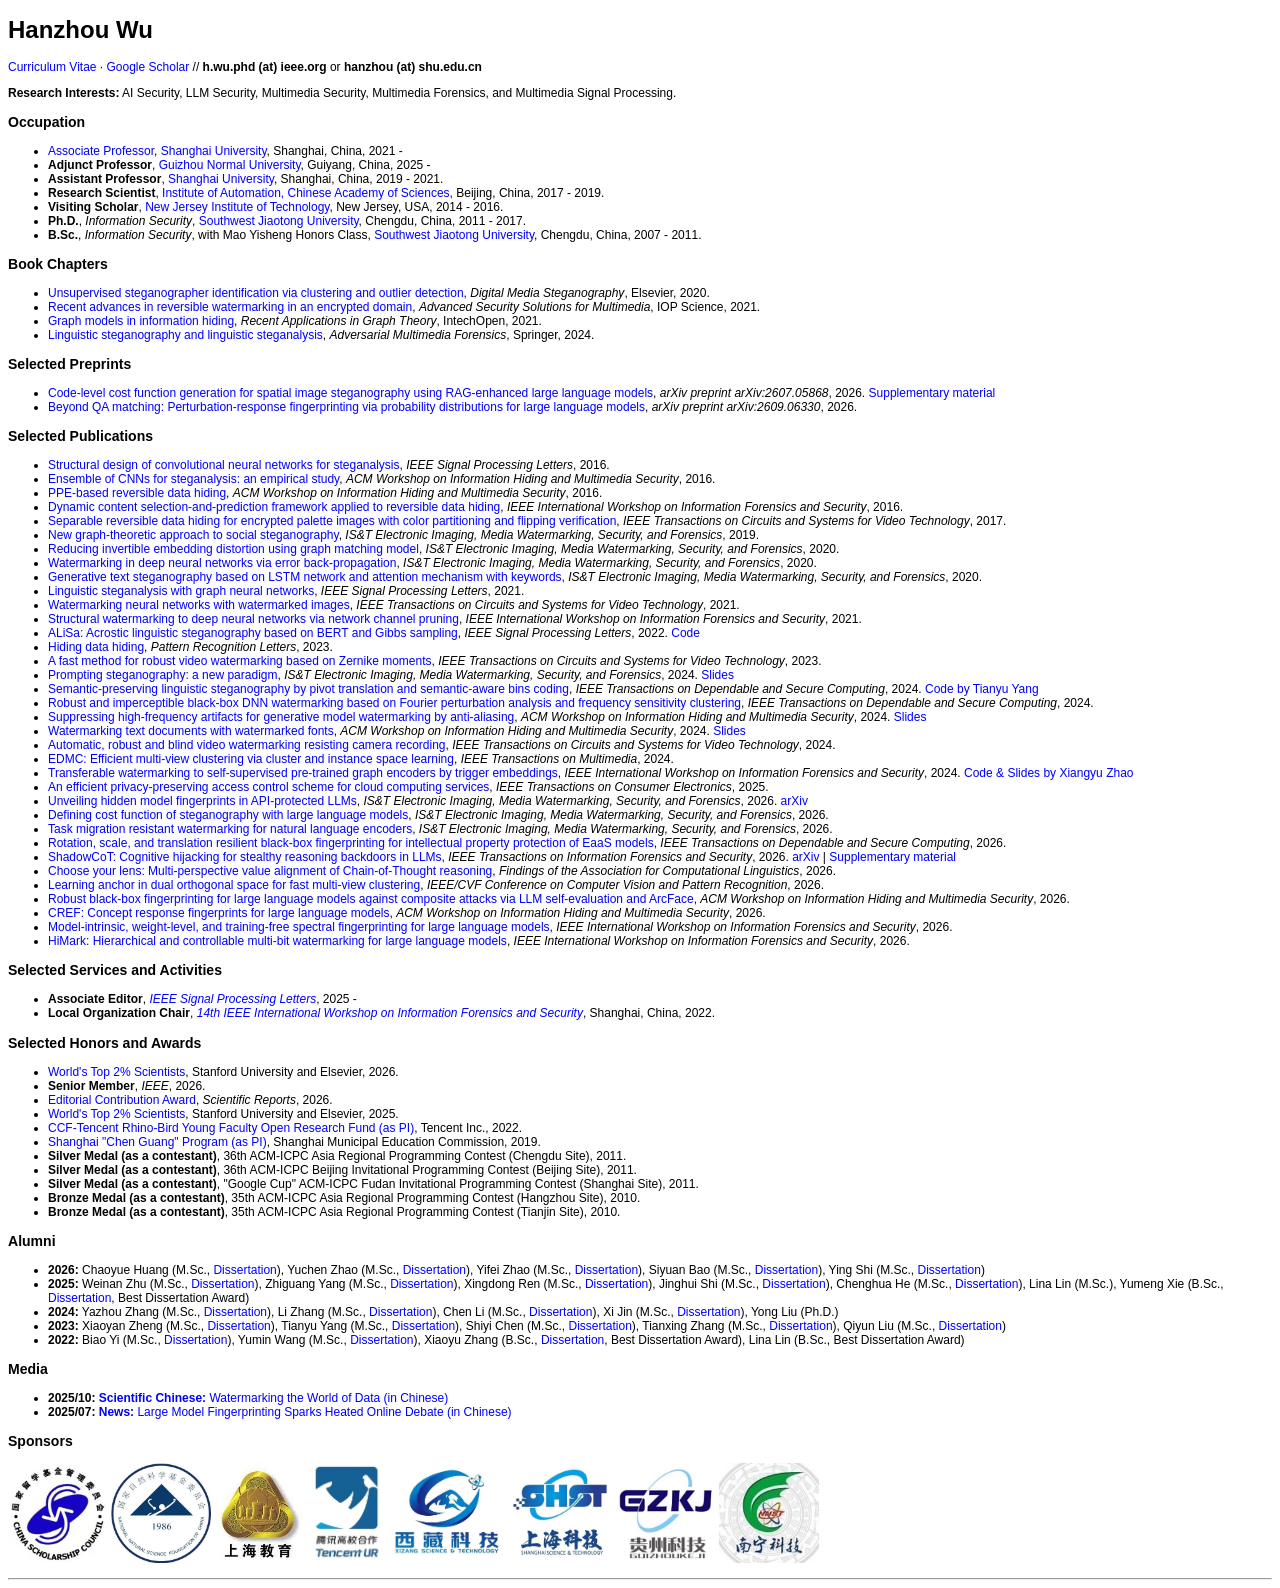
<file: index.html>
<!DOCTYPE HTML PUBLIC "-//W3C//DTD HTML 4.0//EN">
<html>
<head>
    <meta http-equiv="Content-Type" content="text/html; charset=utf-8">
	<meta name="keywords" content="Han-Zhou Wu,Hanzhou Wu,Hanzhou,H. Wu">
    <title>Hanzhou Wu</title>
</head>
<STYLE TYPE="text/css">
    body { font-family: arial, verdana, sans-serif, times; font-size: 9pt; }
</STYLE>
<body>
<h1>Hanzhou Wu</h1>
<p><a href="./Hanzhou_WU_CV.pdf" style="text-decoration:none;color:#0000FF;" target="_blank">Curriculum Vitae</a> &#183; <a href="https://scholar.google.com/citations?hl=en&user=IdiF7M0AAAAJ" style="text-decoration:none;color:#0000FF;" target="_blank">Google Scholar</a> // <b>h.wu.phd (at) ieee.org</b> or <b>hanzhou (at) shu.edu.cn</b></p>
<p><b>Research Interests:</b> AI Security, LLM Security, Multimedia Security, Multimedia Forensics, and Multimedia Signal Processing.</p>
<p>
<h3>Occupation</h3>
<ul>
	<li><a href="https://scie-ie.shu.edu.cn/info/1078/1172.htm" style="text-decoration:none;color:#0000FF;" target="_blank">Associate Professor</a>, <a href="https://www.shu.edu.cn/" style="text-decoration:none;color:#0000FF;" target="_blank">Shanghai University</a>, Shanghai, China, 2021 - </li>
	<li><b>Adjunct Professor</b>, <a href="https://www.gznu.edu.cn/" style="text-decoration:none;color:#0000FF;" target="_blank">Guizhou Normal University</a>, Guiyang, China, 2025 - </li>
	<li><b>Assistant Professor</b>, <a href="https://www.shu.edu.cn/" style="text-decoration:none;color:#0000FF;" target="_blank">Shanghai University</a>, Shanghai, China, 2019 - 2021.</li>
	<li><b>Research Scientist</b>, <a href="http://www.ia.cas.cn/" style="text-decoration:none;color:#0000FF;" target="_blank">Institute of Automation, Chinese Academy of Sciences</a>, Beijing, China, 2017 - 2019.</li>
	<li><b>Visiting Scholar</b>, <a href="https://www.njit.edu/" style="text-decoration:none;color:#0000FF;" target="_blank">New Jersey Institute of Technology</a>, New Jersey, USA, 2014 - 2016.</li>
	<li><b>Ph.D.</b>, <i>Information Security</i>, <a href="https://www.swjtu.edu.cn/" style="text-decoration:none;color:#0000FF;" target="_blank">Southwest Jiaotong University</a>, Chengdu, China, 2011 - 2017.</li>
	<li><b>B.Sc.</b>, <i>Information Security</i>, with Mao Yisheng Honors Class, <a href="https://www.swjtu.edu.cn/" style="text-decoration:none;color:#0000FF;" target="_blank">Southwest Jiaotong University</a>, Chengdu, China, 2007 - 2011.</li>
</ul>
</p>
<p>
<h3>Book Chapters</h3>
<ul>
	<li><a href="https://www.sciencedirect.com/science/article/pii/B9780128194386000219" style="text-decoration:none;color:#0000FF;" target="_blank">Unsupervised steganographer identification via clustering and outlier detection</a>, <i>Digital Media Steganography</i>, Elsevier, 2020.</li>

	<li><a href="https://iopscience.iop.org/book/edit/978-0-7503-3735-9/chapter/bk978-0-7503-3735-9ch4" style="text-decoration:none;color:#0000FF;" target="_blank">Recent advances in reversible watermarking in an encrypted domain</a>, <i>Advanced Security Solutions for Multimedia</i>, IOP Science, 2021.</li>

	<li><a href="https://www.intechopen.com/chapters/77265" style="text-decoration:none;color:#0000FF;" target="_blank">Graph models in information hiding</a>, <i>Recent Applications in Graph Theory</i>, IntechOpen, 2021.</li>
	
	<li><a href="https://link.springer.com/chapter/10.1007/978-3-031-49803-9_7" style="text-decoration:none;color:#0000FF;" target="_blank">Linguistic steganography and linguistic steganalysis</a>, <i>Adversarial Multimedia Forensics</i>, Springer, 2024.</li>
</ul>
</p>
<p>
<h3>Selected Preprints</h3>
<ul>
	<li><a href="https://arxiv.org/abs/2607.05868" style="text-decoration:none;color:#0000FF;" target="_blank">Code-level cost function generation for spatial image steganography using RAG-enhanced large language models</a>, <i>arXiv preprint arXiv:2607.05868</i>, 2026. <a href="./RAG-LLM-Steganography-Supplementary-Material.pdf" style="text-decoration:none;color:#0000FF;" target="_blank">Supplementary material</a></li>

	<li><a href="https://arxiv.org/abs/2609.06330" style="text-decoration:none;color:#0000FF;" target="_blank">Beyond QA matching: Perturbation-response fingerprinting via probability distributions for large language models</a>, <i>arXiv preprint arXiv:2609.06330</i>, 2026.</li>
</ul>
</p>
<p>
<h3>Selected Publications</h3>
<ul>
	<li><a href="https://ieeexplore.ieee.org/abstract/document/7444146" style="text-decoration:none;color:#0000FF;" target="_blank">Structural design of convolutional neural networks for steganalysis</a>, <i>IEEE Signal Processing Letters</i>, 2016.</li>

	<li><a href="https://dl.acm.org/doi/10.1145/2909827.2930798" style="text-decoration:none;color:#0000FF;" target="_blank">Ensemble of CNNs for steganalysis: an empirical study</a>, <i>ACM Workshop on Information Hiding and Multimedia Security</i>, 2016.</li>

	<li><a href="https://dl.acm.org/doi/10.1145/2909827.2933196" style="text-decoration:none;color:#0000FF;" target="_blank">PPE-based reversible data hiding</a>, <i>ACM Workshop on Information Hiding and Multimedia Security</i>, 2016.</li>

	<li><a href="https://ieeexplore.ieee.org/abstract/document/7823903" style="text-decoration:none;color:#0000FF;" target="_blank">Dynamic content selection-and-prediction framework applied to reversible data hiding</a>, <i>IEEE International Workshop on Information Forensics and Security</i>, 2016.</li>

	<li><a href="https://ieeexplore.ieee.org/abstract/document/7457315/" style="text-decoration:none;color:#0000FF;" target="_blank">Separable reversible data hiding for encrypted palette images with color partitioning and flipping verification</a>, <i>IEEE Transactions on Circuits and Systems for Video Technology</i>, 2017.</li>

	<li><a href="./graphStego2019.pdf" style="text-decoration:none;color:#0000FF;" target="_blank">New graph-theoretic approach to social steganography</a>, <i>IS&T Electronic Imaging, Media Watermarking, Security, and Forensics</i>, 2019.</li>

	<li><a href="./graphRDH2020.pdf" style="text-decoration:none;color:#0000FF;" target="_blank">Reducing invertible embedding distortion using graph matching model</a>, <i>IS&T Electronic Imaging, Media Watermarking, Security, and Forensics</i>, 2020.</li>

	<li><a href="./dnnWatermarking2020.pdf" style="text-decoration:none;color:#0000FF;"target="_blank">Watermarking in deep neural networks via error back-propagation</a>, <i>IS&T Electronic Imaging, Media Watermarking, Security, and Forensics</i>, 2020.</li>

	<li><a href="./textStego2020.pdf" style="text-decoration:none;color:#0000FF;" target="_blank">Generative text steganography based on LSTM network and attention mechanism with keywords</a>, <i>IS&T Electronic Imaging, Media Watermarking, Security, and Forensics</i>, 2020.</li>
	
	<li><a href="https://ieeexplore.ieee.org/abstract/document/9364681/" style="text-decoration:none;color:#0000FF;" target="_blank">Linguistic steganalysis with graph neural networks</a>, <i>IEEE Signal Processing Letters</i>, 2021.</li>

	<li><a href="https://ieeexplore.ieee.org/abstract/document/9222304/" style="text-decoration:none;color:#0000FF;" target="_blank">Watermarking neural networks with watermarked images</a>, <i>IEEE Transactions on Circuits and Systems for Video Technology</i>, 2021.</li>

	<li><a href="https://ieeexplore.ieee.org/abstract/document/9648376/" style="text-decoration:none;color:#0000FF;" target="_blank">Structural watermarking to deep neural networks via network channel pruning</a>, <i>IEEE International Workshop on Information Forensics and Security</i>, 2021.</li>

	<li><a href="https://ieeexplore.ieee.org/abstract/document/9714779/" style="text-decoration:none;color:#0000FF;" target="_blank">ALiSa: Acrostic linguistic steganography based on BERT and Gibbs sampling</a>, <i>IEEE Signal Processing Letters</i>, 2022. <a href="./alisa_linguistic_steganography.py.txt" style="text-decoration:none;color:#0000FF;" target="_blank">Code</a></li>
	
	<li><a href="https://doi.org/10.1016/j.patrec.2022.12.008" style="text-decoration:none;color:#0000FF;" target="_blank">Hiding data hiding</a>, <i>Pattern Recognition Letters</i>, 2023.</li>
	
	<li><a href="https://ieeexplore.ieee.org/document/10139799" style="text-decoration:none;color:#0000FF;" target="_blank">A fast method for robust video watermarking based on Zernike moments</a>, <i>IEEE Transactions on Circuits and Systems for Video Technology</i>, 2023.</li>

	<li><a href="https://library.imaging.org/ei/articles/36/4/MWSF-338" style="text-decoration:none;color:#0000FF;" target="_blank">Prompting steganography: a new paradigm</a>, <i>IS&T Electronic Imaging, Media Watermarking, Security, and Forensics</i>, 2024. <a href="./PromptingSteganography-Hanzhou-Wu-EI2024.pdf" style="text-decoration:none;color:#0000FF;" target="_blank">Slides</a></li>

	<li><a href="https://doi.org/10.1109/TDSC.2023.3247493" style="text-decoration:none;color:#0000FF;" target="_blank">Semantic-preserving linguistic steganography by pivot translation and semantic-aware bins coding</a>, <i>IEEE Transactions on Dependable and Secure Computing</i>, 2024. <a href="./SaBins.zip" style="text-decoration:none;color:#0000FF;" target="_blank">Code by Tianyu Yang</a></li>
	
	<li><a href="https://ieeexplore.ieee.org/document/10488715" style="text-decoration:none;color:#0000FF;" target="_blank">Robust and imperceptible black-box DNN watermarking based on Fourier perturbation analysis and frequency sensitivity clustering</a>, <i>IEEE Transactions on Dependable and Secure Computing</i>, 2024.</li>

	<li><a href="https://dl.acm.org/doi/abs/10.1145/3658664.3659634" style="text-decoration:none;color:#0000FF;" target="_blank">Suppressing high-frequency artifacts for generative model watermarking by anti-aliasing</a>, <i>ACM Workshop on Information Hiding and Multimedia Security</i>, 2024. <a href="./ModelWatermarking-Hanzhou-Wu-IH2024.pdf" style="text-decoration:none;color:#0000FF;" target="_blank">Slides</a></li>

	<li><a href="https://dl.acm.org/doi/abs/10.1145/3658664.3659640" style="text-decoration:none;color:#0000FF;" target="_blank">Watermarking text documents with watermarked fonts</a>, <i>ACM Workshop on Information Hiding and Multimedia Security</i>, 2024. <a href="./DocumentWatermarking-Hanzhou-Wu-IH2024.pdf" style="text-decoration:none;color:#0000FF;" target="_blank">Slides</a></li>

	<li><a href="https://ieeexplore.ieee.org/document/10644044" style="text-decoration:none;color:#0000FF;" target="_blank">Automatic, robust and blind video watermarking resisting camera recording</a>, <i>IEEE Transactions on Circuits and Systems for Video Technology</i>, 2024.</li>

	<li><a href="https://ieeexplore.ieee.org/document/10313114" style="text-decoration:none;color:#0000FF;" target="_blank">EDMC: Efficient multi-view clustering via cluster and instance space learning</a>, <i>IEEE Transactions on Multimedia</i>, 2024.</li>
	
	<li><a href="https://arxiv.org/abs/2406.13177" style="text-decoration:none;color:#0000FF;" target="_blank">Transferable watermarking to self-supervised pre-trained graph encoders by trigger embeddings</a>, <i>IEEE International Workshop on Information Forensics and Security</i>, 2024. <a href="https://github.com/xyzhao0116/Watermarking-GSSL-main/" style="text-decoration:none;color:#0000FF;" target="_blank">Code &</a> <a href="./GSSL-Watermarking-Hanzhou-Wu-WIFS24.pdf" style="text-decoration:none;color:#0000FF;" target="_blank">Slides by Xiangyu Zhao</a></li>

	<li><a href="https://ieeexplore.ieee.org/abstract/document/10855463" style="text-decoration:none;color:#0000FF;" target="_blank">An efficient privacy-preserving access control scheme for cloud computing services</a>, <i>IEEE Transactions on Consumer Electronics</i>, 2025.</li>
	
	<li><a href="https://library.imaging.org/ei/articles/38/4/MWSF-309" style="text-decoration:none;color:#0000FF;" target="_blank">Unveiling hidden model fingerprints in API-protected LLMs</a>, <i>IS&T Electronic Imaging, Media Watermarking, Security, and Forensics</i>, 2026. <a href="https://arxiv.org/abs/2407.01235" style="text-decoration:none;color:#0000FF;" target="_blank">arXiv</a></li>

	<li><a href="https://library.imaging.org/ei/articles/38/4/MWSF-307" style="text-decoration:none;color:#0000FF;" target="_blank">Defining cost function of steganography with large language models</a>, <i>IS&T Electronic Imaging, Media Watermarking, Security, and Forensics</i>, 2026.</li>

	<li><a href="https://library.imaging.org/ei/articles/38/4/MWSF-308" style="text-decoration:none;color:#0000FF;" target="_blank">Task migration resistant watermarking for natural language encoders</a>, <i>IS&T Electronic Imaging, Media Watermarking, Security, and Forensics</i>, 2026.</li>

	<li><a href="https://ieeexplore.ieee.org/document/11471061" style="text-decoration:none;color:#0000FF;" target="_blank">Rotation, scale, and translation resilient black-box fingerprinting for intellectual property protection of EaaS models</a>, <i>IEEE Transactions on Dependable and Secure Computing</i>, 2026.</li>

	<li><a href="https://ieeexplore.ieee.org/document/11495247" style="text-decoration:none;color:#0000FF;" target="_blank">ShadowCoT: Cognitive hijacking for stealthy reasoning backdoors in LLMs</a>, <i>IEEE Transactions on Information Forensics and Security</i>, 2026. <a href="https://arxiv.org/abs/2504.05605" style="text-decoration:none;color:#0000FF;" target="_blank">arXiv</a> | <a href="./ShadowCoT-Supplementary.pdf" style="text-decoration:none;color:#0000FF;" target="_blank">Supplementary material</a></li>

	<li><a href="https://aclanthology.org/2026.findings-acl.2075/" style="text-decoration:none;color:#0000FF;" target="_blank">Choose your lens: Multi-perspective value alignment of Chain-of-Thought reasoning</a>, <i>Findings of the Association for Computational Linguistics</i>, 2026.</li>

	<li><a href="https://openaccess.thecvf.com/content/CVPR2026/html/Qin_Learning_Anchor_in_Dual_Orthogonal_Space_for_Fast_Multi-view_Clustering_CVPR_2026_paper.html" style="text-decoration:none;color:#0000FF;" target="_blank">Learning anchor in dual orthogonal space for fast multi-view clustering</a>, <i>IEEE/CVF Conference on Computer Vision and Pattern Recognition</i>, 2026.</li>

	<li><a href="https://dl.acm.org/doi/10.1145/3785353.3815086" style="text-decoration:none;color:#0000FF;" target="_blank">Robust black-box fingerprinting for large language models against composite attacks via LLM self-evaluation and ArcFace</a>, <i>ACM Workshop on Information Hiding and Multimedia Security</i>, 2026.</li>

	<li><a href="https://dl.acm.org/doi/10.1145/3785353.3815084" style="text-decoration:none;color:#0000FF;" target="_blank">CREF: Concept response fingerprints for large language models</a>, <i>ACM Workshop on Information Hiding and Multimedia Security</i>, 2026.</li>

	<li><a href="https://arxiv.org/abs/2610.30626" style="text-decoration:none;color:#0000FF;" target="_blank">Model-intrinsic, weight-level, and training-free spectral fingerprinting for large language models</a>, <i>IEEE International Workshop on Information Forensics and Security</i>, 2026.</li>

	<li><a href="https://arxiv.org/abs/2610.30601" style="text-decoration:none;color:#0000FF;" target="_blank">HiMark: Hierarchical and controllable multi-bit watermarking for large language models</a>, <i>IEEE International Workshop on Information Forensics and Security</i>, 2026.</li>
</ul>
</p>
<p>
<h3>Selected Services and Activities</h3>
<ul>
	<li><b>Associate Editor</b>, <a href="https://ieeexplore.ieee.org/xpl/RecentIssue.jsp?punumber=97" style="text-decoration:none;color:#0000FF;" target="_blank"><i>IEEE Signal Processing Letters</i></a>, 2025 -</li>
	
	<li><b>Local Organization Chair</b>, <a href="./WIFS2022CFP.pdf" style="text-decoration:none;color:#0000FF;" target="_blank"><i>14th IEEE International Workshop on Information Forensics and Security</i></a>, Shanghai, China, 2022.</li>
</ul>
</p>
<p>
<h3>Selected Honors and Awards</h3>
<ul>
	<li><a href="./Top2026.pdf" style="text-decoration:none;color:#0000FF;" target="_blank">World's Top 2% Scientists</a>, Stanford University and Elsevier, 2026.</li>
		
	<li><b>Senior Member</b>, <i>IEEE</i>, 2026.</li>
	
	<li><a href="./EoD2026_Awards-2939.pdf" style="text-decoration:none;color:#0000FF;" target="_blank">Editorial Contribution Award</a>, <i>Scientific Reports</i>, 2026.</li>
	
	<li><a href="./Top2025.pdf" style="text-decoration:none;color:#0000FF;" target="_blank">World's Top 2% Scientists</a>, Stanford University and Elsevier, 2025.</li>
	
	<li><a href="https://www.ccf.org.cn/Collaboration/Enterprise_Fund/News/tx/2022-09-22/774156.shtml" style="text-decoration:none;color:#0000FF;" target="_blank">CCF-Tencent Rhino-Bird Young Faculty Open Research Fund (as PI)</a>, Tencent Inc., 2022.</li>
	
	<li><a href="http://www.shedf.org.cn/html/chenguangjihua_jianjie.html" style="text-decoration:none;color:#0000FF;" target="_blank">Shanghai "Chen Guang" Program (as PI)</a>, Shanghai Municipal Education Commission, 2019.</li>
	
	<li><b>Silver Medal (as a contestant)</b>, 36th ACM-ICPC Asia Regional Programming Contest (Chengdu Site), 2011.</li>

	<li><b>Silver Medal (as a contestant)</b>, 36th ACM-ICPC Beijing Invitational Programming Contest (Beijing Site), 2011.</li>

	<li><b>Silver Medal (as a contestant)</b>, "Google Cup" ACM-ICPC Fudan Invitational Programming Contest (Shanghai Site), 2011.</li>

	<li><b>Bronze Medal (as a contestant)</b>, 35th ACM-ICPC Asia Regional Programming Contest (Hangzhou Site), 2010.</li>

	<li><b>Bronze Medal (as a contestant)</b>, 35th ACM-ICPC Asia Regional Programming Contest (Tianjin Site), 2010.</li>
</ul>
</p>
<p>
<h3>Alumni</h3>
<ul>
	<li><b>2026:</b> Chaoyue Huang (M.Sc., <a href="./CYHuang-2026-MSc.pdf" style="text-decoration:none;color:#0000FF;" target="_blank">Dissertation</a>), Yuchen Zhao (M.Sc., <a href="./YCZhao-2026-MSc.pdf" style="text-decoration:none;color:#0000FF;" target="_blank">Dissertation</a>), Yifei Zhao (M.Sc., <a href="./YFZhao-2026-MSc.pdf" style="text-decoration:none;color:#0000FF;" target="_blank">Dissertation</a>), Siyuan Bao (M.Sc., <a href="./SYBao-2026-MSc.pdf" style="text-decoration:none;color:#0000FF;" target="_blank">Dissertation</a>), Ying Shi (M.Sc., <a href="./YShi-2026-MSc.pdf" style="text-decoration:none;color:#0000FF;" target="_blank">Dissertation</a>)</li>
	<li><b>2025:</b> Weinan Zhu (M.Sc., <a href="./WNZhu-2025-MSc.pdf" style="text-decoration:none;color:#0000FF;" target="_blank">Dissertation</a>), Zhiguang Yang (M.Sc., <a href="./ZGYang-2025-MSc.pdf" style="text-decoration:none;color:#0000FF;" target="_blank">Dissertation</a>), Xingdong Ren (M.Sc., <a href="./XDRen-2025-MSc.pdf" style="text-decoration:none;color:#0000FF;" target="_blank">Dissertation</a>), Jinghui Shi (M.Sc., <a href="./JHShi-2025-MSc.pdf" style="text-decoration:none;color:#0000FF;" target="_blank">Dissertation</a>), Chenghua He (M.Sc., <a href="./CHHe-2025-MSc.pdf" style="text-decoration:none;color:#0000FF;" target="_blank">Dissertation</a>), Lina Lin (M.Sc.), Yumeng Xie (B.Sc., <a href="./YMXie-2025-BSc.pdf" style="text-decoration:none;color:#0000FF;" target="_blank">Dissertation</a>, Best Dissertation Award)</li>
	<li><b>2024:</b> Yazhou Zhang (M.Sc., <a href="./YZZhang-2024-MSc.pdf" style="text-decoration:none;color:#0000FF;" target="_blank">Dissertation</a>), Li Zhang (M.Sc., <a href="./LZhang-2024-MSc.pdf" style="text-decoration:none;color:#0000FF;" target="_blank">Dissertation</a>), Chen Li (M.Sc., <a href="./CLi-2024-MSc.pdf" style="text-decoration:none;color:#0000FF;" target="_blank">Dissertation</a>), Xi Jin (M.Sc., <a href="./XJin-2024-MSc.pdf" style="text-decoration:none;color:#0000FF;" target="_blank">Dissertation</a>), Yong Liu (Ph.D.)</li>
	<li><b>2023:</b> Xiaoyan Zheng (M.Sc., <a href="./XYZheng-2023-MSc.pdf" style="text-decoration:none;color:#0000FF;" target="_blank">Dissertation</a>), Tianyu Yang (M.Sc., <a href="./TYYang-2023-MSc.pdf" style="text-decoration:none;color:#0000FF;" target="_blank">Dissertation</a>), Shiyi Chen (M.Sc., <a href="./SYChen-2023-MSc.pdf" style="text-decoration:none;color:#0000FF;" target="_blank">Dissertation</a>), Tianxing Zhang (M.Sc., <a href="./TXZhang-2023-MSc.pdf" style="text-decoration:none;color:#0000FF;" target="_blank">Dissertation</a>), Qiyun Liu (M.Sc., <a href="./QYLiu-2023-MSc.pdf" style="text-decoration:none;color:#0000FF;" target="_blank">Dissertation</a>)</li>
	<li><b>2022:</b> Biao Yi (M.Sc., <a href="./BYi-2022-MSc.pdf" style="text-decoration:none;color:#0000FF;" target="_blank">Dissertation</a>), Yumin Wang (M.Sc., <a href="./YMWang-2022-MSc.pdf" style="text-decoration:none;color:#0000FF;" target="_blank">Dissertation</a>), Xiaoyu Zhang (B.Sc., <a href="./XYZhang-2022-BSc.pdf" style="text-decoration:none;color:#0000FF;" target="_blank">Dissertation</a>, Best Dissertation Award), Lina Lin (B.Sc., Best Dissertation Award)</li>
</ul>
</p>
<p>
<h3>Media</h3>
<ul>
	<li><b>2025/10:</b> <a href="./Hanzhou-Wu-Scientific-Chinese-2025.pdf" style="text-decoration:none;color:#0000FF;" target="_blank"><b>Scientific Chinese:</b> Watermarking the World of Data (in Chinese)</a></li>
	<li><b>2025/07:</b> <a href="https://www.163.com/dy/article/K3L8HEBP0511D6RL.html" style="text-decoration:none;color:#0000FF;" target="_blank"><b>News:</b> Large Model Fingerprinting Sparks Heated Online Debate (in Chinese)</a></li>
</ul>
</p>
<p>
<h3>Sponsors</h3>
<img src="CSC.jpg" height="100">
<img src="NSFC.jpg" height="100"> 
<img src="SHMEC.jpg" height="100"> 
<img src="Tencent.jpg" height="100">
<img src="Xizang2.jpg" height="100">
<img src="SHST.jpg" height="100">
<img src="Guizhou.jpg" height="100">
<img src="Nanning.jpg" height="100">
</p>
<hr>
</body>
</html>
</file>
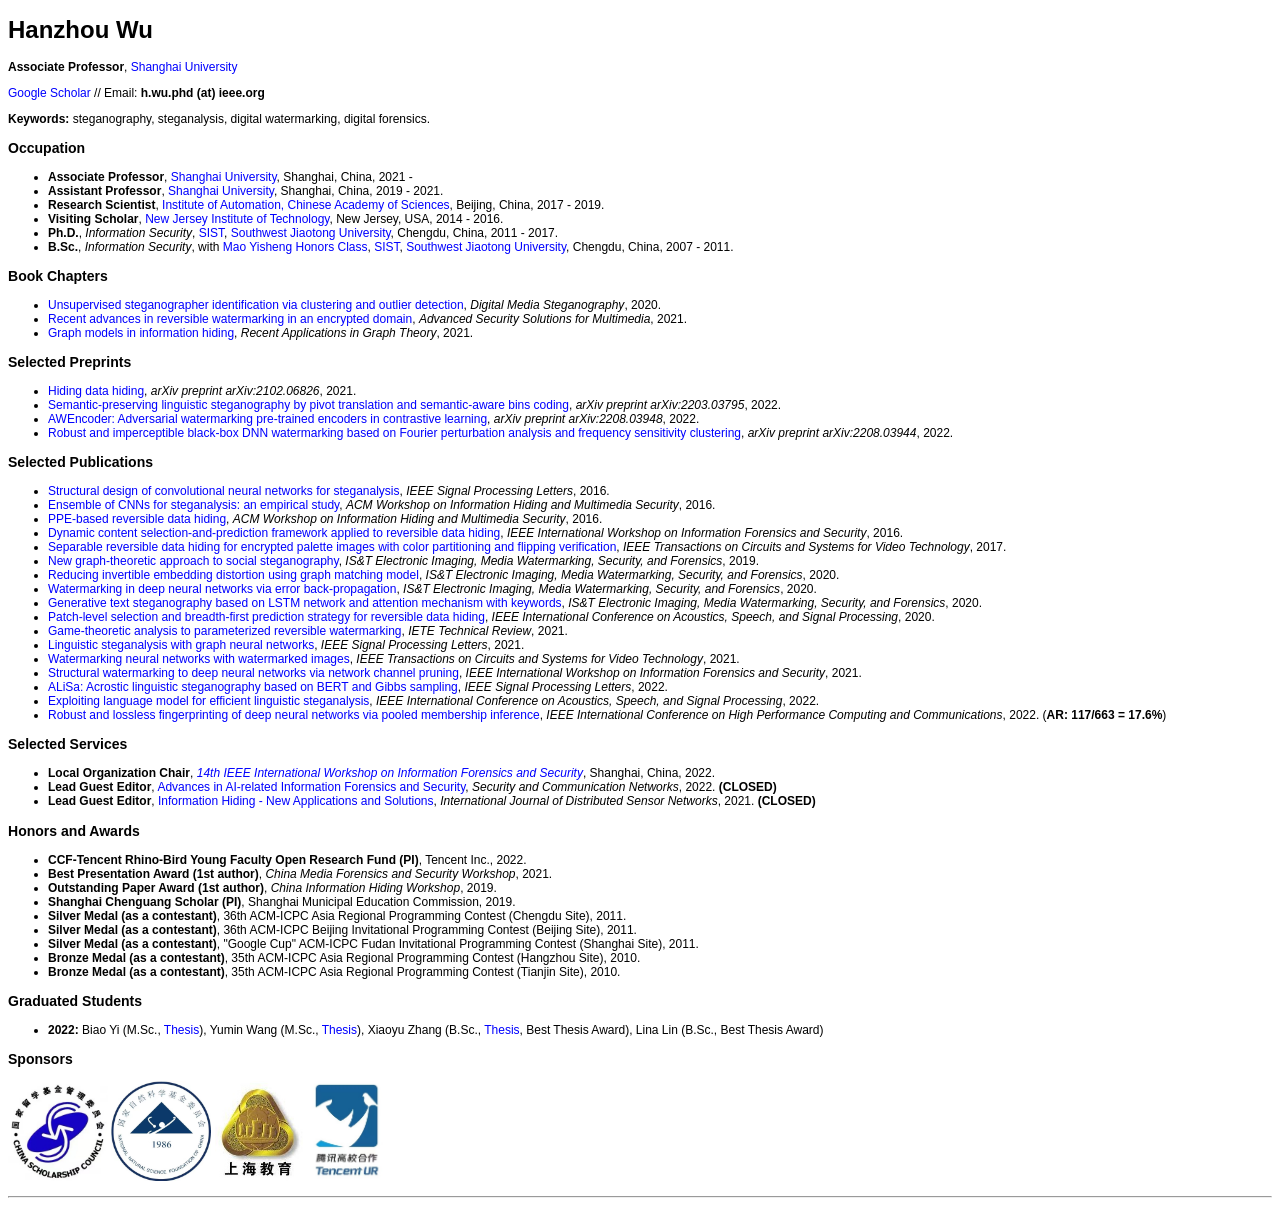
<file: index2.html>
<!DOCTYPE HTML PUBLIC "-//W3C//DTD HTML 4.0//EN">
<html>
<head>
    <meta http-equiv="Content-Type" content="text/html; charset=utf-8">
	<meta name="keywords" content="Han-Zhou Wu,Hanzhou Wu,Hanzhou,H. Wu">
    <title>Hanzhou Wu</title>
</head>
<STYLE TYPE="text/css">
    body { font-family: arial, verdana, sans-serif, times; font-size: 9pt; }
</STYLE>
<body>
<h1>Hanzhou Wu</h1>
<p><b>Associate Professor</b>, <a href="https://www.shu.edu.cn/" style="text-decoration:none;color:#0000FF;" target="_blank">Shanghai University</a></p>
<p><a href="https://scholar.google.com/citations?user=IdiF7M0AAAAJ&hl=en" style="text-decoration:none;color:#0000FF;" target="_blank">Google Scholar</a> // Email: <b>h.wu.phd (at) ieee.org</b></p>
<p><b>Keywords:</b> steganography, steganalysis, digital watermarking, digital forensics.</p>
<h3>Occupation</h3>
<ul>
	<li><b>Associate Professor</b>, <a href="https://www.shu.edu.cn/" style="text-decoration:none;color:#0000FF;" target="_blank">Shanghai University</a>, Shanghai, China, 2021 - </li>
	<li><b>Assistant Professor</b>, <a href="https://www.shu.edu.cn/" style="text-decoration:none;color:#0000FF;" target="_blank">Shanghai University</a>, Shanghai, China, 2019 - 2021.</li>
	<li><b>Research Scientist</b>, <a href="http://www.ia.cas.cn/" style="text-decoration:none;color:#0000FF;" target="_blank">Institute of Automation, Chinese Academy of Sciences</a>, Beijing, China, 2017 - 2019.</li>
	<li><b>Visiting Scholar</b>, <a href="https://www.njit.edu/" style="text-decoration:none;color:#0000FF;" target="_blank">New Jersey Institute of Technology</a>, New Jersey, USA, 2014 - 2016.</li>
	<li><b>Ph.D.</b>, <i>Information Security</i>, <a href="http://sist.swjtu.edu.cn/" style="text-decoration:none;color:#0000FF;" target="_blank">SIST</a>, <a href="https://www.swjtu.edu.cn/" style="text-decoration:none;color:#0000FF;" target="_blank">Southwest Jiaotong University</a>, Chengdu, China, 2011 - 2017.</li>
	<li><b>B.Sc.</b>, <i>Information Security</i>, with <a href="https://mys.swjtu.edu.cn/" style="text-decoration:none;color:#0000FF;" target="_blank">Mao Yisheng Honors Class</a>, <a href="http://sist.swjtu.edu.cn/" style="text-decoration:none;color:#0000FF;" target="_blank">SIST</a>, <a href="https://www.swjtu.edu.cn/" style="text-decoration:none;color:#0000FF;" target="_blank">Southwest Jiaotong University</a>, Chengdu, China, 2007 - 2011.</li>
</ul>
</p>
<p>
<h3>Book Chapters</h3>
<ul>
	<li><a href="https://www.sciencedirect.com/science/article/pii/B9780128194386000219" style="text-decoration:none;color:#0000FF;" target="_blank">Unsupervised steganographer identification via clustering and outlier detection</a>, <i>Digital Media Steganography</i>, 2020.</li>

	<li><a href="https://iopscience.iop.org/book/edit/978-0-7503-3735-9/chapter/bk978-0-7503-3735-9ch4" style="text-decoration:none;color:#0000FF;" target="_blank">Recent advances in reversible watermarking in an encrypted domain</a>, <i>Advanced Security Solutions for Multimedia</i>, 2021.</li>

	<li><a href="https://www.intechopen.com/chapters/77265" style="text-decoration:none;color:#0000FF;" target="_blank">Graph models in information hiding</a>, <i>Recent Applications in Graph Theory</i>, 2021.</li>
</ul>
</p>
<p>
<h3>Selected Preprints</h3>
<ul>
	<li><a href="https://arxiv.org/abs/2102.06826" style="text-decoration:none;color:#0000FF;" target="_blank">Hiding data hiding</a>, <i>arXiv preprint arXiv:2102.06826</i>, 2021.</li>
		
	<li><a href="https://arxiv.org/abs/2203.03795" style="text-decoration:none;color:#0000FF;" target="_blank">Semantic-preserving linguistic steganography by pivot translation and semantic-aware bins coding</a>, <i>arXiv preprint arXiv:2203.03795</i>, 2022.</li>
	
	<li><a href="https://arxiv.org/abs/2208.03948" style="text-decoration:none;color:#0000FF;" target="_blank">AWEncoder: Adversarial watermarking pre-trained encoders in contrastive learning</a>, <i>arXiv preprint arXiv:2208.03948</i>, 2022.</li>
	
	<li><a href="https://arxiv.org/abs/2208.03944" style="text-decoration:none;color:#0000FF;" target="_blank">Robust and imperceptible black-box DNN watermarking based on Fourier perturbation analysis and frequency sensitivity clustering</a>, <i>arXiv preprint arXiv:2208.03944</i>, 2022.</li>
</ul>
</p>
<p>
<h3>Selected Publications</h3>
<ul>
	<li><a href="https://ieeexplore.ieee.org/abstract/document/7444146" style="text-decoration:none;color:#0000FF;" target="_blank">Structural design of convolutional neural networks for steganalysis</a>, <i>IEEE Signal Processing Letters</i>, 2016.</li>

	<li><a href="https://dl.acm.org/doi/10.1145/2909827.2930798" style="text-decoration:none;color:#0000FF;" target="_blank">Ensemble of CNNs for steganalysis: an empirical study</a>, <i>ACM Workshop on Information Hiding and Multimedia Security</i>, 2016.</li>

	<li><a href="https://dl.acm.org/doi/10.1145/2909827.2933196" style="text-decoration:none;color:#0000FF;" target="_blank">PPE-based reversible data hiding</a>, <i>ACM Workshop on Information Hiding and Multimedia Security</i>, 2016.</li>

	<li><a href="https://ieeexplore.ieee.org/abstract/document/7823903" style="text-decoration:none;color:#0000FF;" target="_blank">Dynamic content selection-and-prediction framework applied to reversible data hiding</a>, <i>IEEE International Workshop on Information Forensics and Security</i>, 2016.</li>

	<li><a href="https://ieeexplore.ieee.org/abstract/document/7457315/" style="text-decoration:none;color:#0000FF;" target="_blank">Separable reversible data hiding for encrypted palette images with color partitioning and flipping verification</a>, <i>IEEE Transactions on Circuits and Systems for Video Technology</i>, 2017.</li>

	<li><a href="./graphStego2019.pdf" style="text-decoration:none;color:#0000FF;" target="_blank">New graph-theoretic approach to social steganography</a>, <i>IS&T Electronic Imaging, Media Watermarking, Security, and Forensics</i>, 2019.</li>

	<li><a href="./graphRDH2020.pdf" style="text-decoration:none;color:#0000FF;" target="_blank">Reducing invertible embedding distortion using graph matching model</a>, <i>IS&T Electronic Imaging, Media Watermarking, Security, and Forensics</i>, 2020.</li>

	<li><a href="./dnnWatermarking2020.pdf" style="text-decoration:none;color:#0000FF;"target="_blank">Watermarking in deep neural networks via error back-propagation</a>, <i>IS&T Electronic Imaging, Media Watermarking, Security, and Forensics</i>, 2020.</li>

	<li><a href="./textStego2020.pdf" style="text-decoration:none;color:#0000FF;" target="_blank">Generative text steganography based on LSTM network and attention mechanism with keywords</a>, <i>IS&T Electronic Imaging, Media Watermarking, Security, and Forensics</i>, 2020.</li>

	<li><a href="https://ieeexplore.ieee.org/abstract/document/9054386" style="text-decoration:none;color:#0000FF;" target="_blank">Patch-level selection and breadth-first prediction strategy for reversible data hiding</a>, <i>IEEE International Conference on Acoustics, Speech, and Signal Processing</i>, 2020.</li>

	<li><a href="https://www.tandfonline.com/doi/abs/10.1080/02564602.2020.1739574" style="text-decoration:none;color:#0000FF;" target="_blank">Game-theoretic analysis to parameterized reversible watermarking</a>, <i>IETE Technical Review</i>, 2021.</li>

	<li><a href="https://ieeexplore.ieee.org/abstract/document/9364681/" style="text-decoration:none;color:#0000FF;" target="_blank">Linguistic steganalysis with graph neural networks</a>, <i>IEEE Signal Processing Letters</i>, 2021.</li>

	<li><a href="https://ieeexplore.ieee.org/abstract/document/9222304/" style="text-decoration:none;color:#0000FF;" target="_blank">Watermarking neural networks with watermarked images</a>, <i>IEEE Transactions on Circuits and Systems for Video Technology</i>, 2021.</li>

	<li><a href="https://ieeexplore.ieee.org/abstract/document/9648376/" style="text-decoration:none;color:#0000FF;" target="_blank">Structural watermarking to deep neural networks via network channel pruning</a>, <i>IEEE International Workshop on Information Forensics and Security</i>, 2021.</li>

	<li><a href="https://ieeexplore.ieee.org/abstract/document/9714779/" style="text-decoration:none;color:#0000FF;" target="_blank">ALiSa: Acrostic linguistic steganography based on BERT and Gibbs sampling</a>, <i>IEEE Signal Processing Letters</i>, 2022.</li>

	<li><a href="https://arxiv.org/abs/2107.12168" style="text-decoration:none;color:#0000FF;" target="_blank">Exploiting language model for efficient linguistic steganalysis</a>, <i>IEEE International Conference on Acoustics, Speech, and Signal Processing</i>, 2022.</li>
	
	<li><a href="https://arxiv.org/abs/2209.04113" style="text-decoration:none;color:#0000FF;" target="_blank">Robust and lossless fingerprinting of deep neural networks via pooled membership inference</a>, <i>IEEE International Conference on High Performance Computing and Communications</i>, 2022. (<b>AR: 117/663 = 17.6%</b>)</li>
</ul>
</p>
<p>
<h3>Selected Services</h3>
<ul>
	<li><b>Local Organization Chair</b>, <a href="https://wifs2022.utt.fr/" style="text-decoration:none;color:#0000FF;" target="_blank"><i>14th IEEE International Workshop on Information Forensics and Security</i></a>, Shanghai, China, 2022.</li>
	<li><b>Lead Guest Editor</b>, <a href="https://www.hindawi.com/journals/scn/si/530801/" style="text-decoration:none;color:#0000FF;" target="_blank">Advances in AI-related Information Forensics and Security</a>, <i>Security and Communication Networks</i>, 2022. <font style="color:#000000;"><b>(CLOSED)</b></font> </li>
	<li><b>Lead Guest Editor</b>, <a href="https://journals.sagepub.com/page/dsn/collections/special-issues/information-hiding-new-applications-and-solutions" style="text-decoration:none;color:#0000FF;" target="_blank">Information Hiding - New Applications and Solutions</a>, <i>International Journal of Distributed Sensor Networks</i>, 2021. <font style="color:#000000;"><b>(CLOSED)</b></font></li>
</ul>
</p>
<p>
<h3>Honors and Awards</h3>
<ul>
	<li><b>CCF-Tencent Rhino-Bird Young Faculty Open Research Fund (PI)</b>, Tencent Inc., 2022.</li>
	
	<li><b>Best Presentation Award (1st author)</b>, <i>China Media Forensics and Security Workshop</i>, 2021.</li>

	<li><b>Outstanding Paper Award (1st author)</b>, <i>China Information Hiding Workshop</i>, 2019.</li>

	<li><b>Shanghai Chenguang Scholar (PI)</b>, Shanghai Municipal Education Commission, 2019.</li>
	
	<li><b>Silver Medal (as a contestant)</b>, 36th ACM-ICPC Asia Regional Programming Contest (Chengdu Site), 2011.</li>

	<li><b>Silver Medal (as a contestant)</b>, 36th ACM-ICPC Beijing Invitational Programming Contest (Beijing Site), 2011.</li>

	<li><b>Silver Medal (as a contestant)</b>, "Google Cup" ACM-ICPC Fudan Invitational Programming Contest (Shanghai Site), 2011.</li>

	<li><b>Bronze Medal (as a contestant)</b>, 35th ACM-ICPC Asia Regional Programming Contest (Hangzhou Site), 2010.</li>

	<li><b>Bronze Medal (as a contestant)</b>, 35th ACM-ICPC Asia Regional Programming Contest (Tianjin Site), 2010.</li>
</ul>
</p>
<p>
<h3>Graduated Students</h3>
<ul>
	<li><b>2022:</b> Biao Yi (M.Sc., <a href="./BYi-2022-MSc.pdf" style="text-decoration:none;color:#0000FF;" target="_blank">Thesis</a>), Yumin Wang (M.Sc., <a href="./YMWang-2022-MSc.pdf" style="text-decoration:none;color:#0000FF;" target="_blank">Thesis</a>), Xiaoyu Zhang (B.Sc., <a href="./XYZhang-2022-BSc.pdf" style="text-decoration:none;color:#0000FF;" target="_blank">Thesis</a>, Best Thesis Award), Lina Lin (B.Sc., Best Thesis Award)</li>
</ul>
</p>
<p>
<h3>Sponsors</h3>
<img src="CSC.jpg" height="100">
<img src="NSFC.jpg" height="100"> 
<img src="SHMEC.jpg" height="100"> 
<img src="Tencent.jpg" height="100">
</p>
<hr>
</body>
</html>
</file>
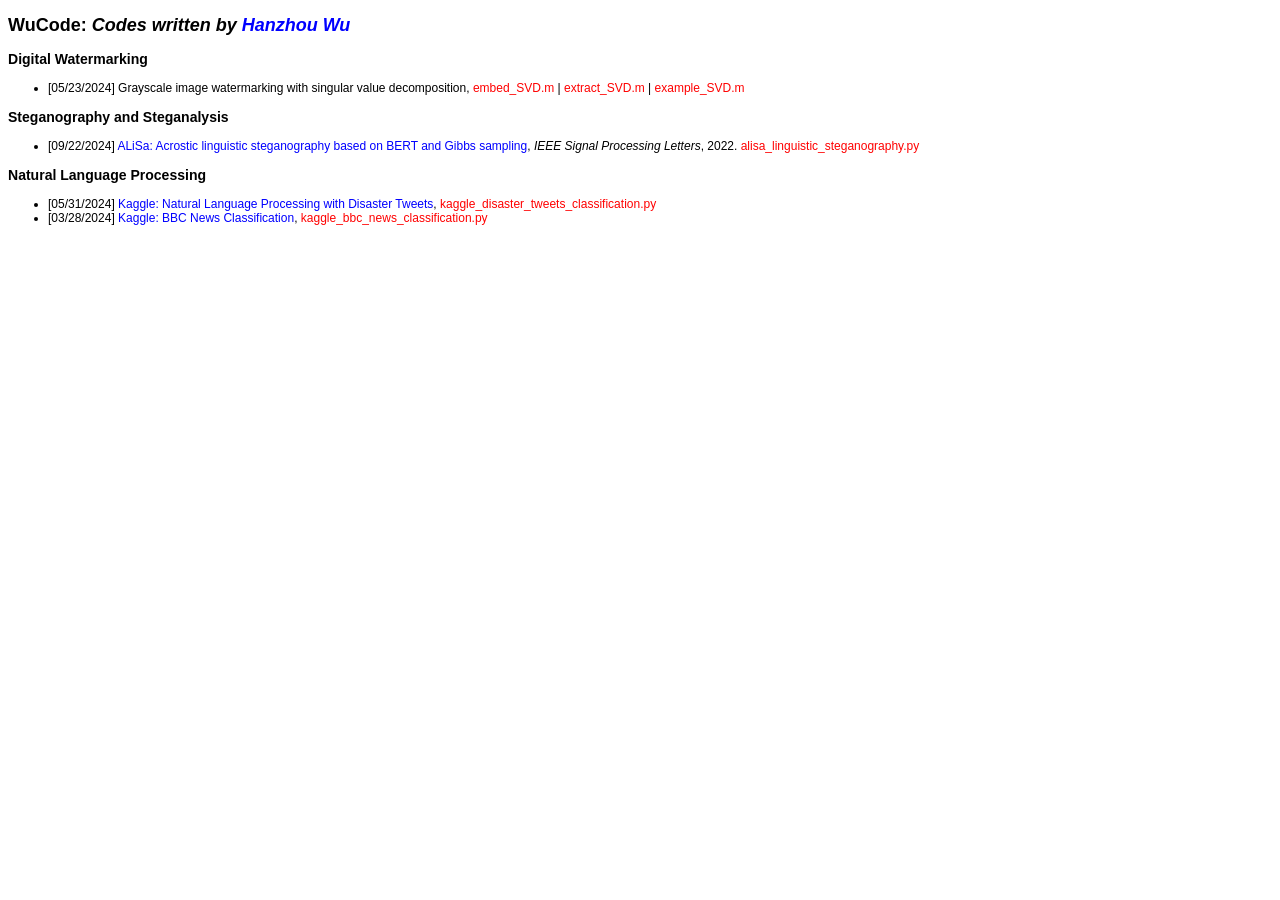
<file: WuCode.html>
<!DOCTYPE HTML PUBLIC "-//W3C//DTD HTML 4.0//EN">
<html>
<head>
    <meta http-equiv="Content-Type" content="text/html; charset=utf-8">
	<meta name="keywords" content="WuCode">
    <title>WuCode</title>
</head>
<STYLE TYPE="text/css">
    body { font-family: arial, verdana, sans-serif, times; font-size: 9pt; }
</STYLE>
<body>
<h2>WuCode: <i>Codes written by <a href="https://hzwu.github.io/" style="text-decoration:none;color:#0000FF;">Hanzhou Wu</a></i></h2>
<p>
<h3>Digital Watermarking</h3>
<ul>
	<li>[05/23/2024] Grayscale image watermarking with singular value decomposition, <a href="./embed_SVD.m.txt" style="text-decoration:none;color:#FF0000;" target="_blank">embed_SVD.m</a> | <a href="./extract_SVD.m.txt" style="text-decoration:none;color:#FF0000;" target="_blank">extract_SVD.m</a> | <a href="./example_SVD.m.txt" style="text-decoration:none;color:#FF0000;" target="_blank">example_SVD.m</a></li>
</ul>
<h3>Steganography and Steganalysis</h3>
<ul>
	<li>[09/22/2024] <a href="https://ieeexplore.ieee.org/abstract/document/9714779/" style="text-decoration:none;color:#0000FF;" target="_blank">ALiSa: Acrostic linguistic steganography based on BERT and Gibbs sampling</a>, <i>IEEE Signal Processing Letters</i>, 2022. <a href="./alisa_linguistic_steganography.py.txt" style="text-decoration:none;color:#FF0000;" target="_blank">alisa_linguistic_steganography.py</a></li>
</ul>
<h3>Natural Language Processing</h3>
<ul>
	<li>[05/31/2024] <a href="https://www.kaggle.com/competitions/nlp-getting-started" style="text-decoration:none;color:#0000FF;" target="_blank">Kaggle: Natural Language Processing with Disaster Tweets</a>, <a href="./kaggle_disaster_tweets_classification.py.txt" style="text-decoration:none;color:#FF0000;" target="_blank">kaggle_disaster_tweets_classification.py</a></li>
	<li>[03/28/2024] <a href="https://www.kaggle.com/competitions/learn-ai-bbc/overview" style="text-decoration:none;color:#0000FF;" target="_blank">Kaggle: BBC News Classification</a>, <a href="./kaggle_bbc_news_classification.py.txt" style="text-decoration:none;color:#FF0000;" target="_blank">kaggle_bbc_news_classification.py</a></li>
</ul>
</p>
</body>
</html>
</file>
